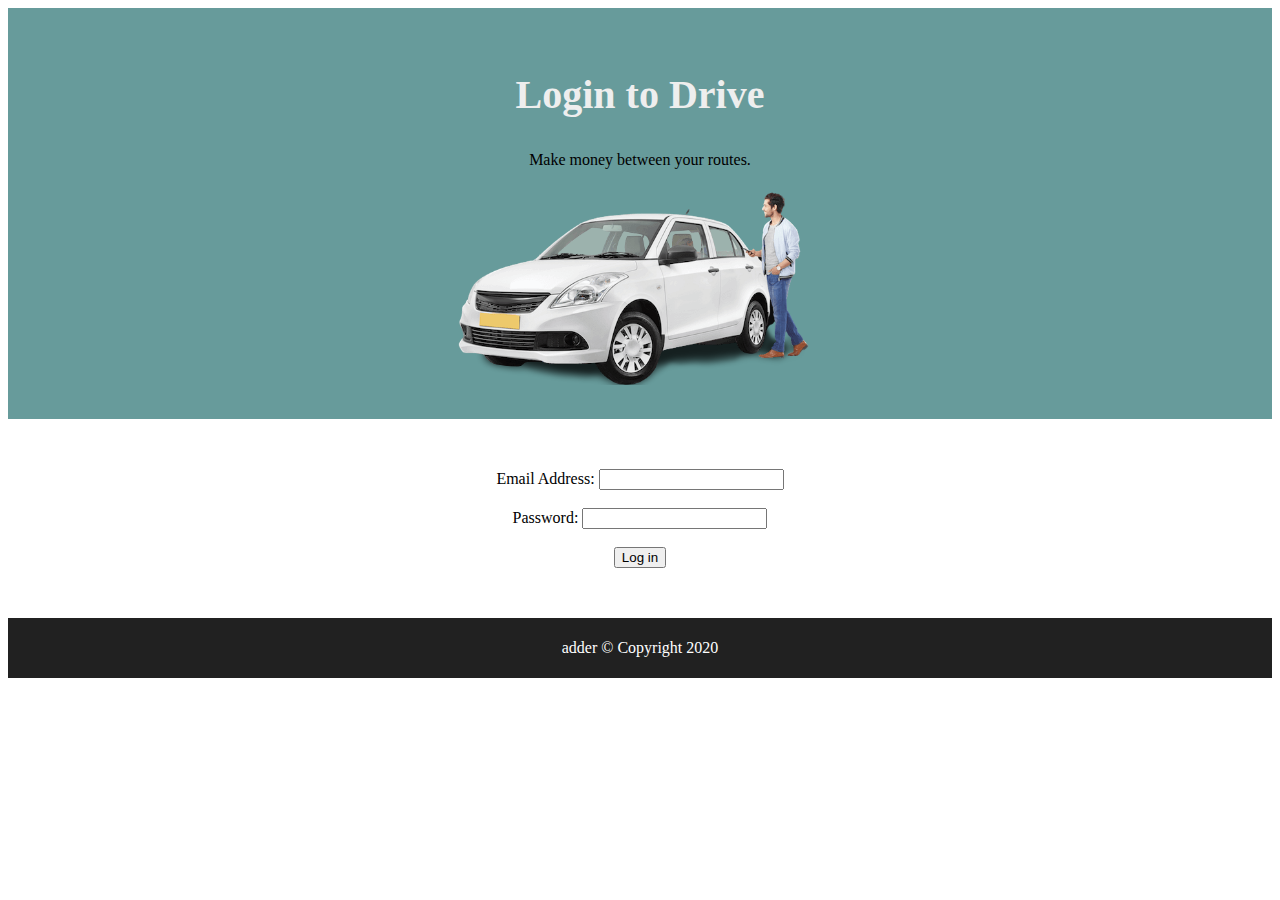
<file: login_drive.html>
<!DOCTYPE html>
<html lang="en" dir="ltr">
  <head>
    <meta charset="utf-8">
    <title>adder - Drive Login</title>
    <link rel="stylesheet" href="css/login_drive.css">
       <link rel="icon" href="images/add-friend.png">
  </head>
  <body>
    <div class="login">
      <h2>Login to Drive</h2>
      <p class="headtwo">Make money between your routes.</p>
      <img class="dricar" src="images/im2-removebg-preview.png" alt="man driving car">
    </div>
    <form class="form" method="post" action="php/connect_login_drive.php">
      <label>Email Address:</label>
      <input type="text" name="youremail" value=""> <br>
      <br>
      <label>Password:</label>
      <input type="password" name="yourpassword" value=""> <br>
      <br>
      <a href="index.html"><button type="button" class="btn btn-outline-primary">Log in</button></a>

    </form>

    <footer id="footer">
      <p>adder © Copyright 2020</p>

    </footer>
  </body>
</html>
</file>
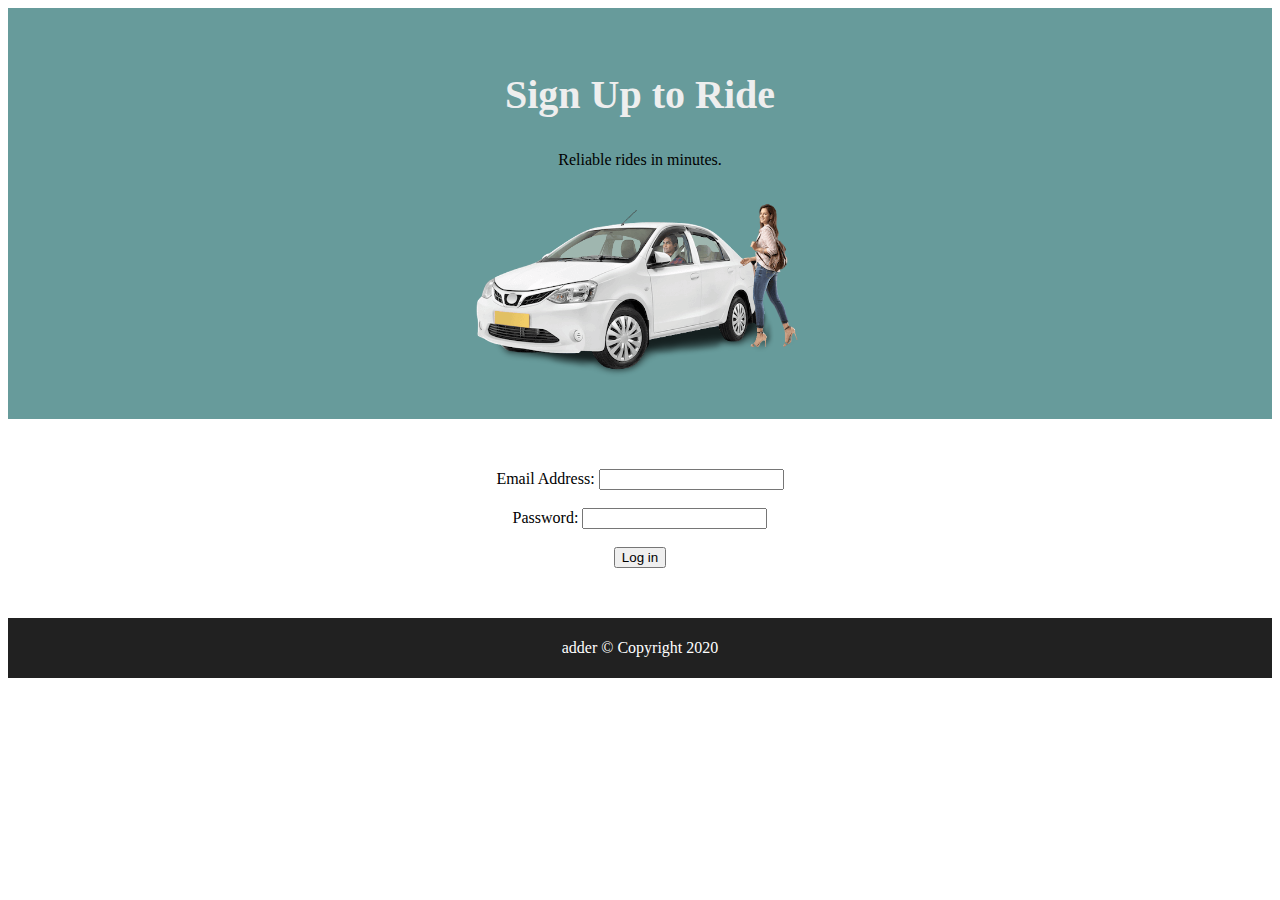
<file: login_ride.html>
<!DOCTYPE html>
<html lang="en" dir="ltr">
  <head>
    <meta charset="utf-8">
    <title>adder - Ride Login</title>
       <link rel="stylesheet" href="css/login_ride.css">
          <link rel="icon" href="images/add-friend.png">
  </head>
  <body>
    <div class="login">
      <h2>Sign Up to Ride</h2>
      <p class="headtwo">Reliable rides in minutes.</p>
      <img  class="imgride" src="images/sittinginsidecar-removebg-preview.png" alt="share cab">
    </div>

    <form class="form" action="index.html" method="post">
      <label>Email Address:</label>
      <input type="text" name="youremail" value=""> <br>
      <br>
      <label>Password:</label>
      <input type="password" name="yourpassword" value=""> <br>
      <br>
      <a href="index.html"><button type="button" class="btn btn-outline-primary">Log in</button></a>

    </form>

    <footer id="footer">
      <p>adder © Copyright 2020</p>

    </footer>
  </body>
</html>
</file>
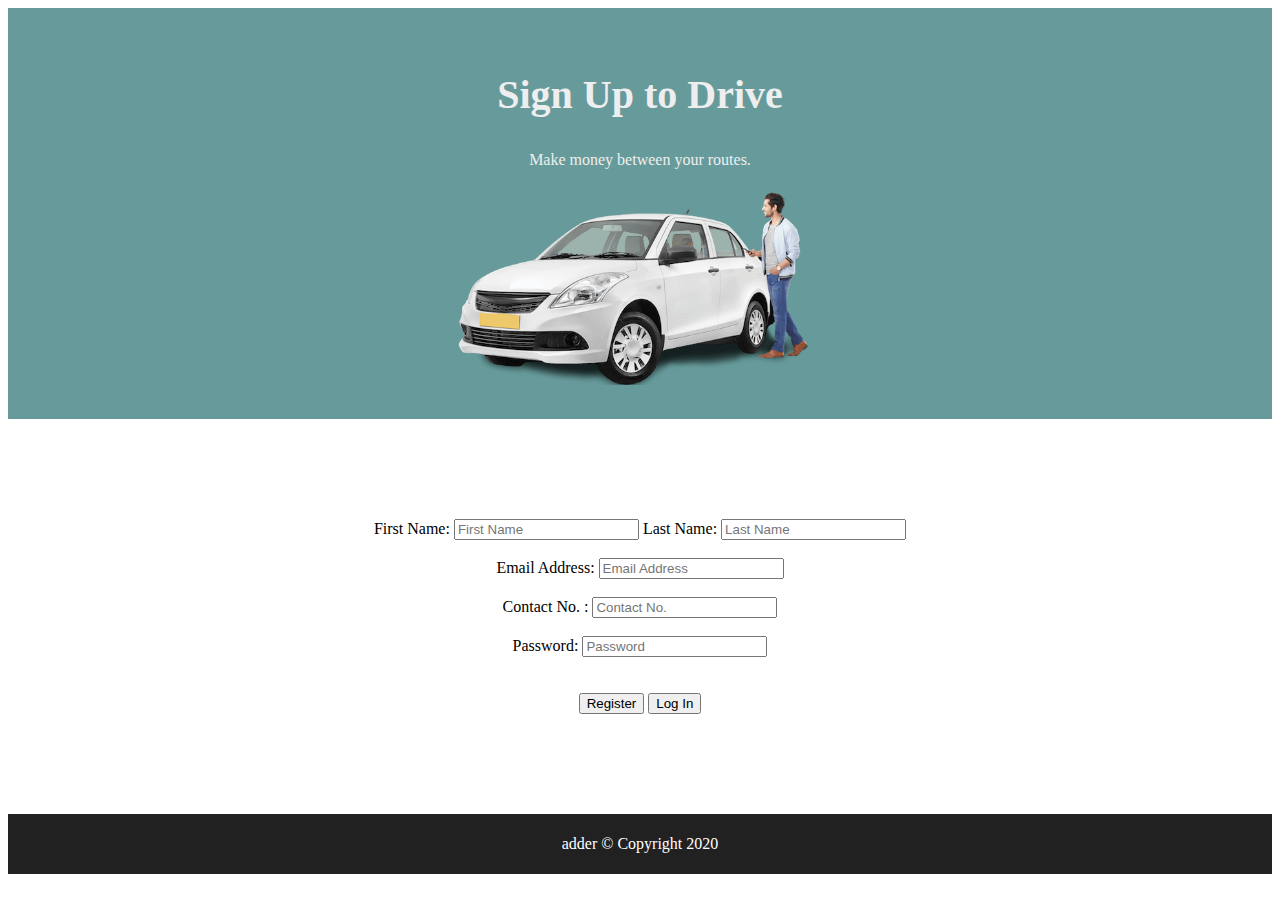
<file: signup_drive.html>
<!DOCTYPE html>
<html lang="en" dir="ltr">
  <head>
    <meta charset="utf-8">
    <title>adder - Sign up to drive</title>
    <link rel="stylesheet" href="css/signup_drive.css">
       <link rel="icon" href="images/add-friend.png">
  </head>
  <body>
      <div class="signup">
        <h2>Sign Up to Drive</h2>
        <p class="headtwo">Make money between your routes.</p>

             <img class="dricar" src="images/im2-removebg-preview.png" alt="man driving car">
      </div>

    <form class="forms" action="index.html" method="post" enctype="text/plain">

      <div class="fs">

        <div class="row">
          <label>First Name:</label>
          <input type="First Name" name="yourName" placeholder="First Name" value="">
          <label>Last Name:</label>
          <input type="Last Name" name="yourname" placeholder="Last Name" value="">
        </div>
        <br>
        <label>Email Address:</label>
        <input type="text" name="yourEmail" placeholder="Email Address" value=""> <br>
        <br>
        <label>Contact No. :</label>
        <input type="text" name="" placeholder="Contact No." value=""> <br>
        <br>
        <label>Password:</label>
        <input type="password" name="" placeholder="Password" value=""> <br>
        <br>
        <br>
        <a href="index.html"><button type="button" class="btn btn-outline-primary">Register</button></a>
        <a href="login_drive.html"><button type="button" class="btn btn-outline-dark">Log In</button></a>
      </div>
    </form>

    <footer id="footer">
      <p>adder © Copyright 2020</p>

    </footer>


  </body>
</html>
</file>
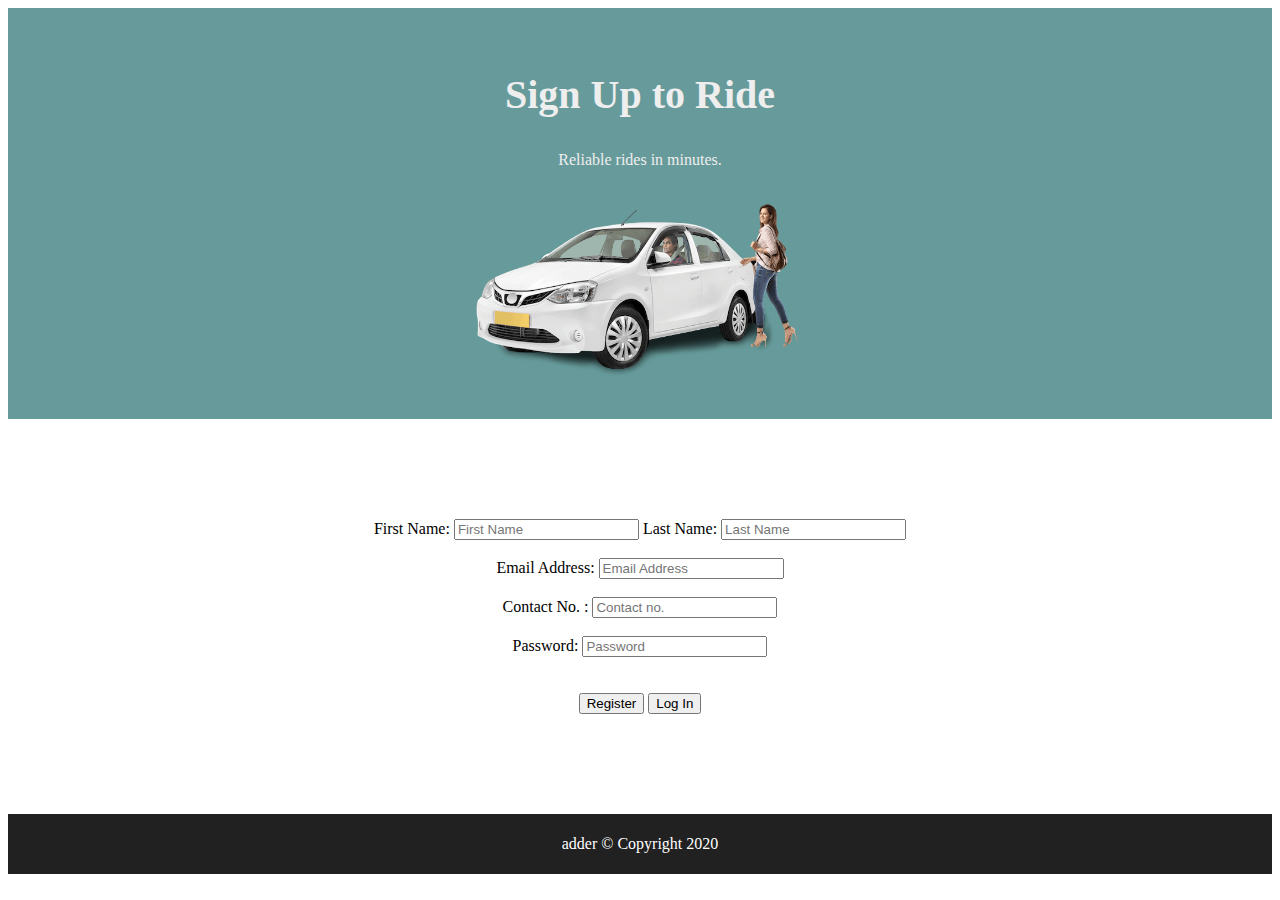
<file: signup_ride.html>
<!DOCTYPE html>
<html lang="en" dir="ltr">
  <head>
    <meta charset="utf-8">
    <title>adder - Sign up to ride</title>
    <link rel="stylesheet" href="css/signup_ride.css">
       <link rel="icon" href="images/add-friend.png">
  </head>
  <body>
    <div class="signup">
      <h2>Sign Up to Ride</h2>
      <p class="headtwo">Reliable rides in minutes.</p>
      <img  class="imgride" src="images/sittinginsidecar-removebg-preview.png" alt="share cab">
    </div>

    <form class="forms" action="index.html" method="post" enctype="text/plain">

      <div class="fs">

        <div class="row">
          <label>First Name:</label>
          <input type="First Name" name="yourName" placeholder="First Name" value="">
          <label>Last Name:</label>
          <input type="Last Name" name="yourname" placeholder="Last Name" value="">
        </div>
        <br>
        <label>Email Address:</label>
        <input type="text" name="yourEmail" placeholder="Email Address" value=""> <br>
        <br>
        <label>Contact No. :</label>
        <input type="text" name="" placeholder="Contact no." value=""> <br>
        <br>
        <label>Password:</label>
        <input type="password" name="" placeholder="Password" value=""> <br>
        <br>
        <br>
        <a href="index.html"><button type="button" class="btn btn-outline-primary">Register</button></a>
        <a href="login_ride.html"><button type="button" class="btn btn-outline-dark">Log In</button></a>
      </div>
    </form>

    <footer id="footer">
      <p>adder © Copyright 2020</p>

    </footer>


  </body>
</html>
</file>
<file: css/login_drive.css>
.login{
  background-color: #679b9b;
  text-align: center;
  padding: 30px 20px;
}
.dricar{
  width: 400px;
  height: 200px;
}
h2{
  color: #eeeeee;
  font-size: 2.5rem;
}
.form{
  text-align: center;
  padding-top: 50px;
  padding-bottom: 50px;
  
}
#footer{
  text-align: center;
  color: #fff;
  background-color: #212121;
  padding: 5px 0;
}
</file>
<file: css/login_ride.css>
.login{
  background-color: #679b9b;
  text-align: center;
  padding: 30px 20px;
}
.imgride{
  width: 400px;
  height: 200px;
}
h2{
  color: #eeeeee;
  font-size: 2.5rem;
}
.form{
  text-align: center;
  padding-top: 50px;
  padding-bottom: 50px;

}
#footer{
  text-align: center;
  color: #fff;
  background-color: #212121;
  padding: 5px 0;
}
</file>
<file: css/signup_drive.css>
.signup{
  background-color: #679b9b;
  text-align: center;
    padding: 30px 20px;
}
.dricar{
  width: 400px;
  height: 200px;
}
h2{
  color: #eeeeee;
  font-size: 2.5rem;
}
.headtwo{
    color: #eeeeee;
}
.forms{
  text-align: center;
}
.fs{
  padding-top: 100px;
  padding-bottom: 100px;
}
#footer{
  text-align: center;
  color: #fff;
  background-color: #212121;
  padding: 5px 0;
}
</file>
<file: css/signup_ride.css>
.signup{
  background-color: #679b9b;
  text-align: center;
    padding: 30px 20px;
}
h2{
  color: #eeeeee;
  font-size: 2.5rem;
}
.imgride{
  width: 400px;
  height: 200px;
  
}
.headtwo{
    color: #eeeeee;
}
.forms{
  text-align: center;
}
.fs{
  padding-top: 100px;
  padding-bottom: 100px;
}
#footer{
  text-align: center;
  color: #fff;
  background-color: #212121;
  padding: 5px 0;
}
</file>
